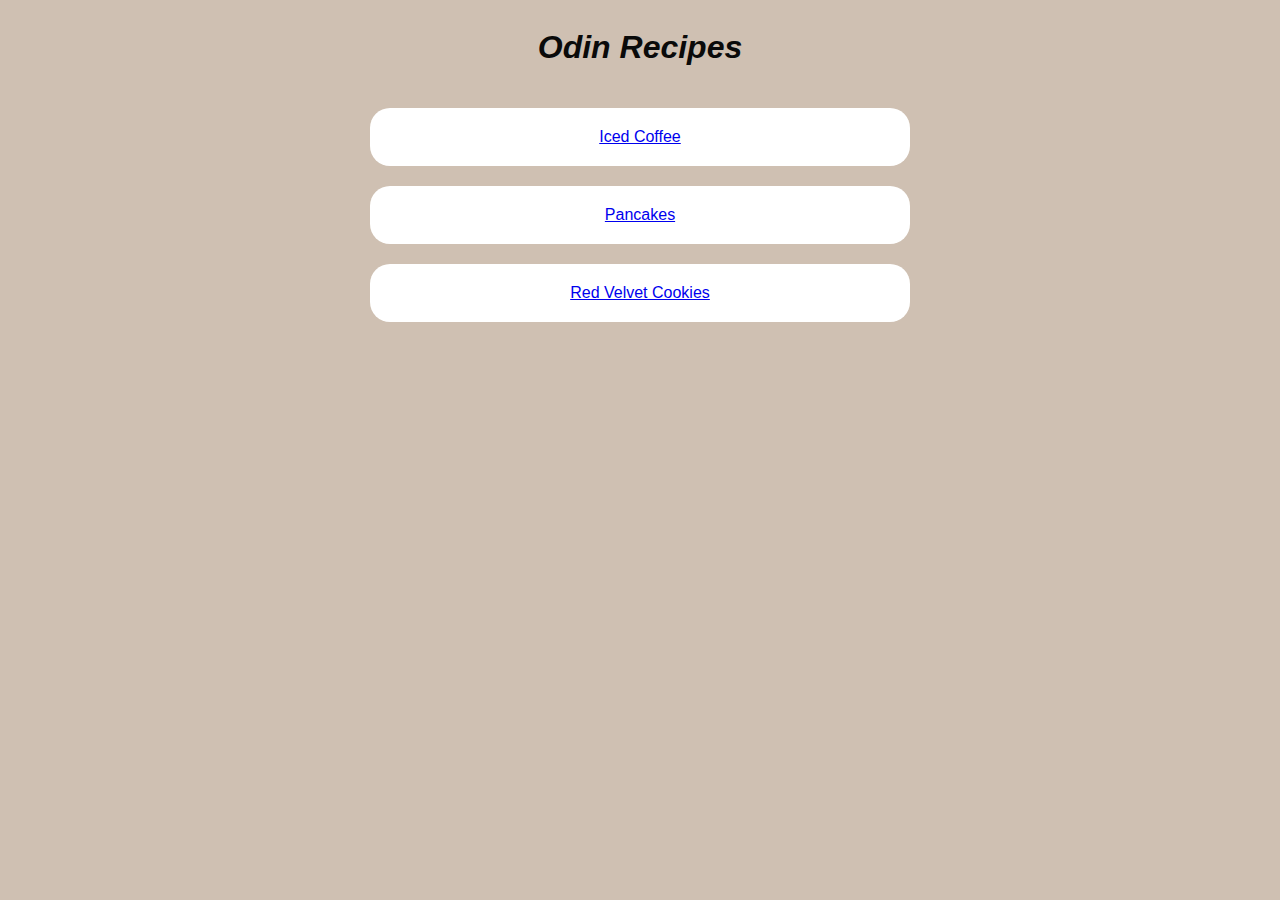
<file: index.html>
<!DOCTYPE html>
<html lang="en">
<head>
    <link rel="stylesheet" href="style.css">
    <meta charset="UTF-8">
    <meta name="viewport" content="width=device-width, initial-scale=1.0">
    <title>The Odin Project: Recipes</title>
</head>
<body>


    <h1>Odin Recipes</h1>
    
    <div class="recipelist">
    <ul>
        <li><a href="recipes/iced-coffee.html">Iced Coffee</a></li> 
        <li> <a href="recipes/pancakes.html">Pancakes</a></li> 
        <li> <a href="recipes/red-velvet.html">Red Velvet Cookies</a></li> 
    </ul>
</div>
</body>
</html>
</file>
<file: style.css>
body{
    display: flex;
    justify-content: center;
    flex-direction: column;
    align-items: center;
    font-family:Arial, Helvetica, sans-serif;
    background-color: rgb(207, 192, 178);
    

}

h1{
    align-items: center;
    font-family:Arial, Helvetica, sans-serif;
    font-style: italic;
    color: rgb(10, 10, 10);

}

p{
    width: 400px;
    text-align: center;
}

a{
    display: flex;
    justify-content: center;
    align-items: center;

}

ul, ol{
    
    list-style-type: none;
    padding: 0;
    margin: 0;
    


}

li{
    background-color: white;
    padding: 20px;
    margin: 20px;
    border-radius: 20px ;
    display: flex;
    justify-content: center;
    align-items: center;
    text-align: center;
    width: 500px;
    
    

}

img{
    border-radius: 40px;
    height: 50%;
    width: 50%%;
}
</file>
